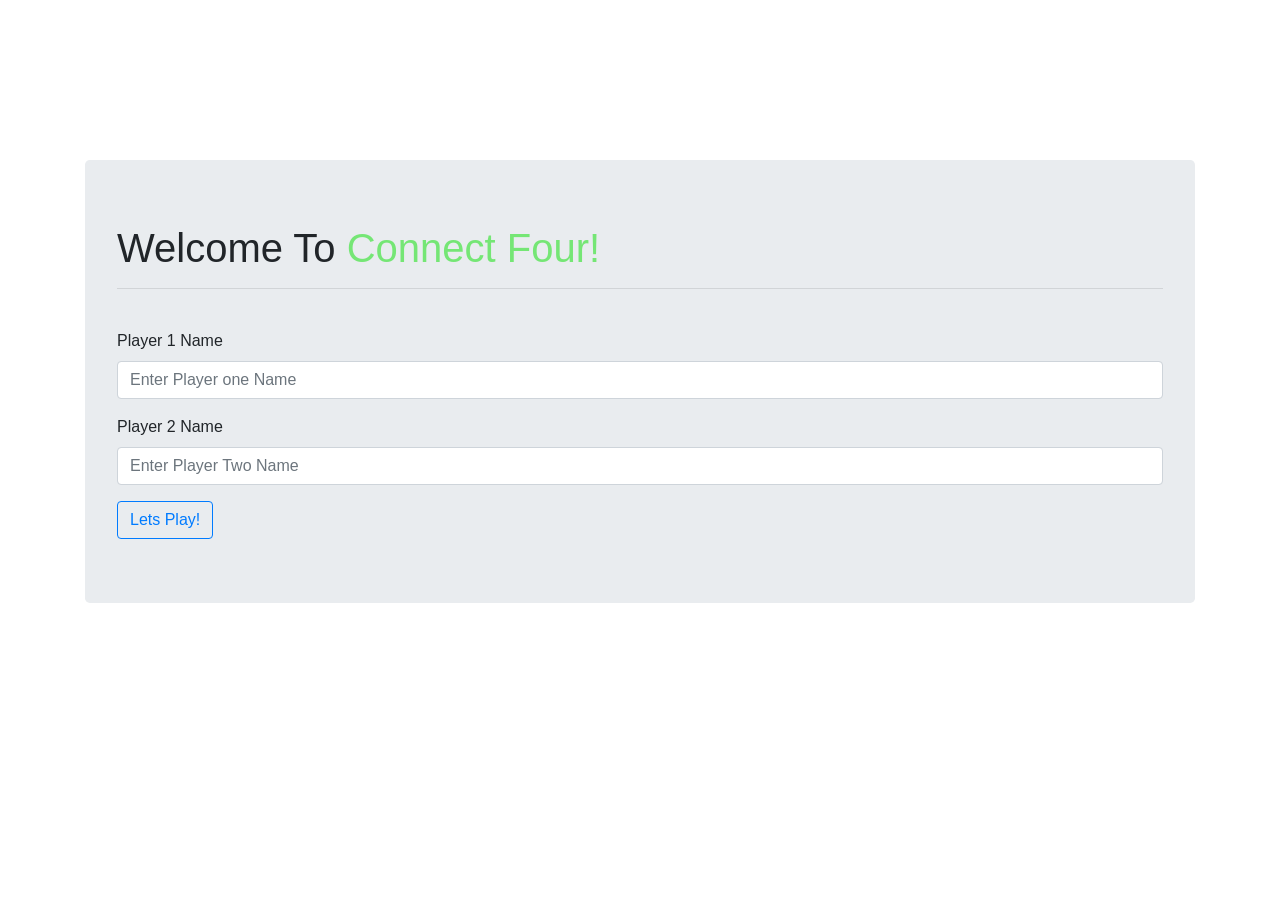
<file: index.html>
<!DOCTYPE html>
<html lang="en" dir="ltr">
  <head>
    <meta charset="utf-8">
    <title>Welcome!</title>
    <link rel="stylesheet" href="https://stackpath.bootstrapcdn.com/bootstrap/4.5.0/css/bootstrap.min.css" integrity="sha384-9aIt2nRpC12Uk9gS9baDl411NQApFmC26EwAOH8WgZl5MYYxFfc+NcPb1dKGj7Sk" crossorigin="anonymous">
<script src="https://stackpath.bootstrapcdn.com/bootstrap/4.5.0/js/bootstrap.min.js" integrity="sha384-OgVRvuATP1z7JjHLkuOU7Xw704+h835Lr+6QL9UvYjZE3Ipu6Tp75j7Bh/kR0JKI" crossorigin="anonymous"></script>
<style media="screen">
  .container{
    margin-top: 160px;
  }
</style>
  </head>
  <body>
    <div class="container">
      <div class="jumbotron">
        <h1>Welcome To <ct>Connect Four!</ct></h1><hr><br> 
        <form class="" action="game.html">
          <div class="form-group">
            <label for="p1">Player 1 Name</label>
            <input id="p1" class="form-control" type="text" placeholder="Enter Player one Name">
          </div>
          <div class="form-group">
            <label for="p2">Player 2 Name</label>
            <input id="p2" class="form-control" type="text" placeholder="Enter Player Two Name">
          </div>
          <button class="btn btn-outline-primary" type="submit" name="button">Lets Play!</button>
        </form>
      </div>
    </div>
  </body>
  <script type="text/javascript">
    var data=document.querySelector(".btn");
    data.addEventListener("click", function(){
      var p1=document.querySelector("#p1").value; var p2=document.querySelector("#p2").value; localStorage.setItem("ob1",p1);localStorage.setItem("ob2",p2)})
      function randomColor()
      {
        var letter="0123456789ABCDEF";
        var color="#";
        for(i=0;i<6;i++)
        color+=letter[Math.floor(Math.random()*16)];
        return color;
      }
      function f()
      {
        var head=document.querySelector("ct");

        colorInput=randomColor();
        head.style.color=colorInput;
      }
      setInterval("f()",500);
  </script>
</html>
</file>
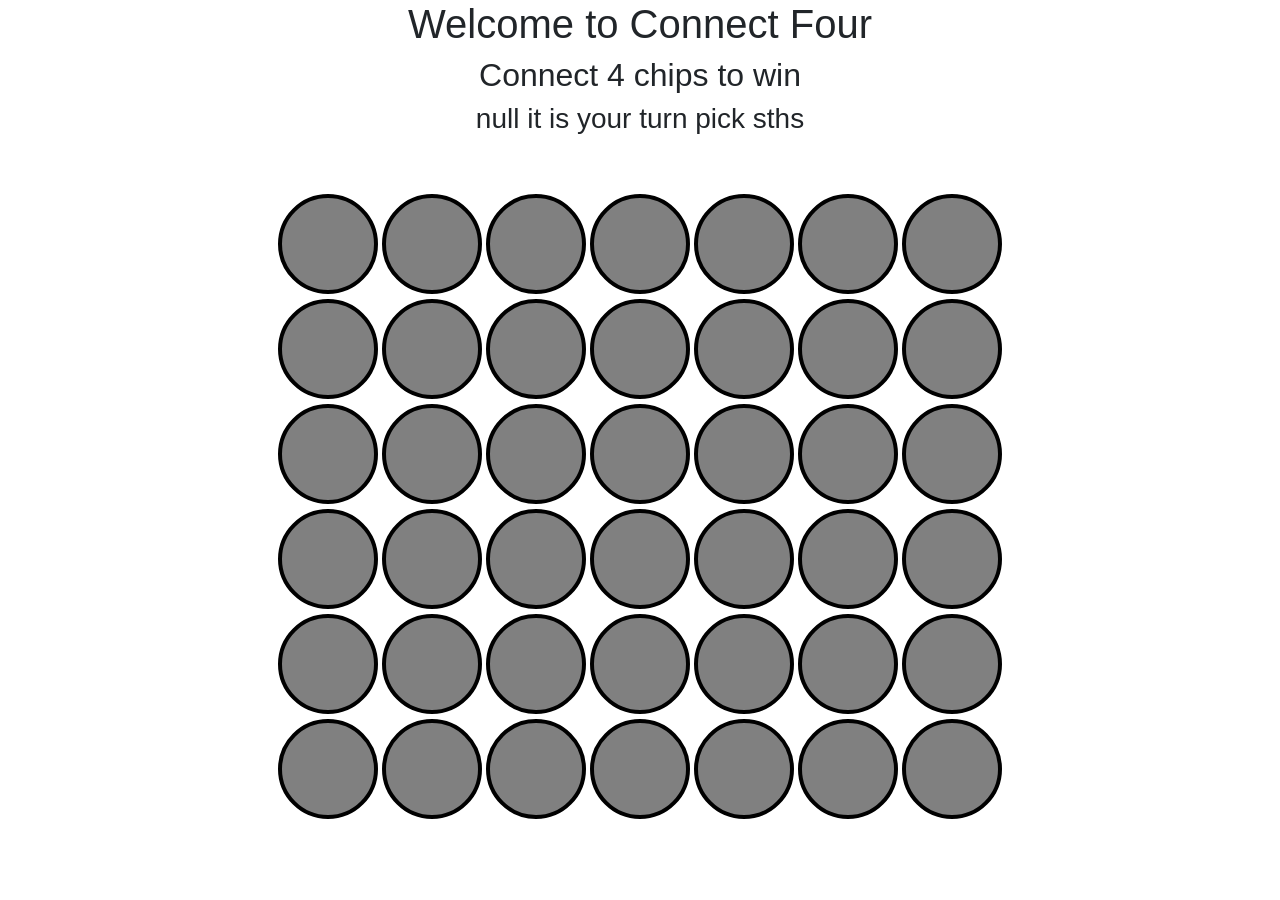
<file: game.html>
<!DOCTYPE html>
<html lang="en" dir="ltr">
  <head>
    <meta charset="utf-8">
    <title>Connect Four</title>
    <link rel="stylesheet" href="https://stackpath.bootstrapcdn.com/bootstrap/4.5.0/css/bootstrap.min.css" integrity="sha384-9aIt2nRpC12Uk9gS9baDl411NQApFmC26EwAOH8WgZl5MYYxFfc+NcPb1dKGj7Sk" crossorigin="anonymous">
<script src="https://stackpath.bootstrapcdn.com/bootstrap/4.5.0/js/bootstrap.min.js" integrity="sha384-OgVRvuATP1z7JjHLkuOU7Xw704+h835Lr+6QL9UvYjZE3Ipu6Tp75j7Bh/kR0JKI" crossorigin="anonymous"></script>

  <link rel="stylesheet" href="gamecss.css">
  </head>
  <body>
    <div class="container" align="center">
      <h1>Welcome to Connect Four</h1>
      <h2>Connect 4 chips to win</h2>
      <h3>Let's start!</h3><br><br>
    <table class="board">
      <tr class="rOne">
        <td> <button type="button" name="button"></button> </td>
        <td> <button type="button" name="button"></button> </td>
        <td> <button type="button" name="button"></button> </td>
        <td> <button type="button" name="button"></button> </td>
        <td> <button type="button" name="button"></button> </td>
        <td> <button type="button" name="button"></button> </td>
        <td> <button type="button" name="button"></button> </td>
      </tr>
      <tr class="rTwo">
        <td> <button type="button" name="button" disabled></button> </td>
        <td> <button type="button" name="button" disabled></button> </td>
        <td> <button type="button" name="button" disabled></button> </td>
        <td> <button type="button" name="button" disabled></button> </td>
        <td> <button type="button" name="button" disabled></button> </td>
        <td> <button type="button" name="button" disabled></button> </td>
        <td> <button type="button" name="button" disabled></button> </td>
      </tr>
      <tr class="rThree">
        <td> <button type="button" name="button" disabled></button> </td>
        <td> <button type="button" name="button" disabled></button> </td>
        <td> <button type="button" name="button" disabled></button> </td>
        <td> <button type="button" name="button" disabled></button> </td>
        <td> <button type="button" name="button" disabled></button> </td>
        <td> <button type="button" name="button" disabled></button> </td>
        <td> <button type="button" name="button" disabled></button> </td>
      </tr>
      <tr class="rFour">
        <td> <button type="button" name="button" disabled></button> </td>
        <td> <button type="button" name="button" disabled></button> </td>
        <td> <button type="button" name="button" disabled></button> </td>
        <td> <button type="button" name="button" disabled></button> </td>
        <td> <button type="button" name="button" disabled></button> </td>
        <td> <button type="button" name="button" disabled></button> </td>
        <td> <button type="button" name="button" disabled></button> </td>
      </tr>
      <tr class="rFive">
        <td> <button type="button" name="button" disabled></button> </td>
        <td> <button type="button" name="button" disabled></button> </td>
        <td> <button type="button" name="button" disabled></button> </td>
        <td> <button type="button" name="button" disabled></button> </td>
        <td> <button type="button" name="button" disabled></button> </td>
        <td> <button type="button" name="button" disabled></button> </td>
        <td> <button type="button" name="button" disabled></button> </td>
      </tr>
      <tr class="rSix">
        <td> <button type="button" name="button" disabled></button> </td>
        <td> <button type="button" name="button" disabled></button> </td>
        <td> <button type="button" name="button" disabled></button> </td>
        <td> <button type="button" name="button" disabled></button> </td>
        <td> <button type="button" name="button" disabled></button> </td>
        <td> <button type="button" name="button" disabled></button> </td>
        <td> <button type="button" name="button" disabled></button> </td>
      </tr>
    </table>
    </div>
  </body>
<!--   <script src="http://code.jquery.com/jquery-3.5.1.js" integrity="sha256-QWo7LDvxbWT2tbbQ97B53yJnYU3WhH/C8ycbRAkjPDc=" crossorigin="anonymous"></script> -->
  <script src="https://ajax.googleapis.com/ajax/libs/jquery/3.4.1/jquery.min.js"></script>
  <script type="text/javascript"src="gamescript.js"></script>
</html>
</file>
<file: gamecss.css>
.board button{
  width: 100px;
  height: 100px;
  background-color: gray ;
  margin: 1px;
  border: 4px solid black;
  border-radius: 50%;
}
</file>
